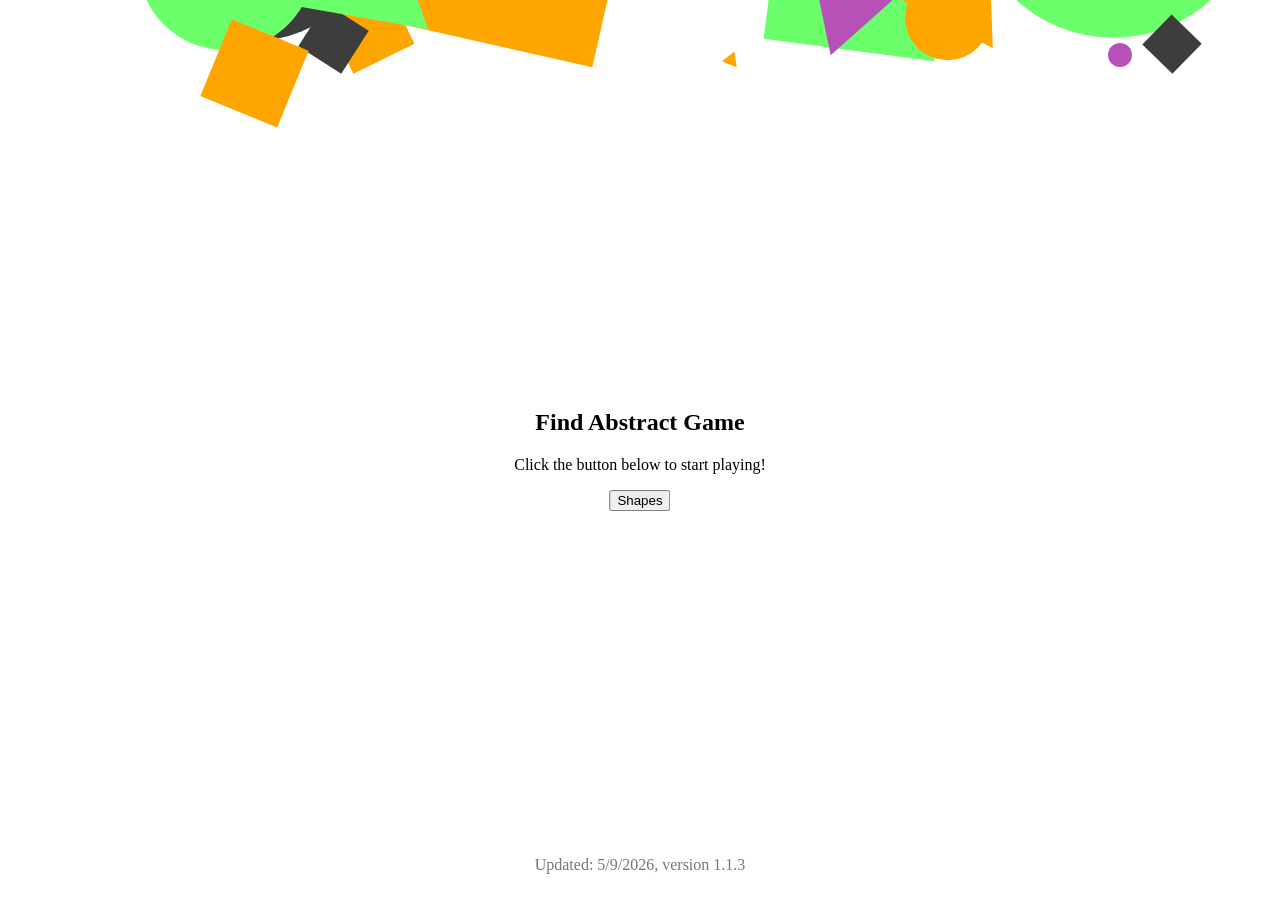
<file: index.html>
<!DOCTYPE html>
<html lang="en">
    <head>
        <meta charset="UTF-8">
        <meta name="viewport" content="width=device-width, initial-scale=1.0">
        <title>Find Abstract Game</title>
        <link rel="icon" type="image/png" href="icon.png">
        <style>
            html, body {
                margin: 0;
                padding: 0;
                width: 100%;
                height: 100%;
                overflow: hidden;
            }
            #gameCanvas {
                display: block;
                width: 100%;
                height: 100%;
            }
            nav {
                position: absolute;
                top: 50%;
                left: 50%;
                transform: translate(-50%, -50%);
                text-align: center;
                z-index: 10;
            }
            footer {
                color: #767676;
                position: absolute;
                bottom: 0;
                width: 100%;
                background-color: rgba(255, 255, 255, 0.8);
                padding: 10px 0;
                z-index: 10;
            }
        </style>

    </head>
    <body>
        <canvas id="gameCanvas"></canvas>
        <nav>
            <h1>Find Abstract Game</h1>
            <p>Click the button below to start playing!</p>
            <a href="shapes/shapes.html"><button>Shapes</button></a>
        </nav>
        <footer>
            <p id="footerText" style="text-align: center;">Updated: ${GAME_CONFIG.lastUpdate}, version ${GAME_CONFIG.version}</p>
        </footer>
    </body>
    <script type="module">
        import { GAME_CONFIG } from './config.js';

        console.log(`Game Version: ${GAME_CONFIG.version}, Last Update: ${GAME_CONFIG.lastUpdate}`);

        const footer = document.getElementById("footerText");
        footer.textContent = `Updated: ${GAME_CONFIG.lastUpdate}, version ${GAME_CONFIG.version}`;
    </script>
    <script src="base.js"></script>
</html>
    <script src="base.js"></script>
</html>
</file>
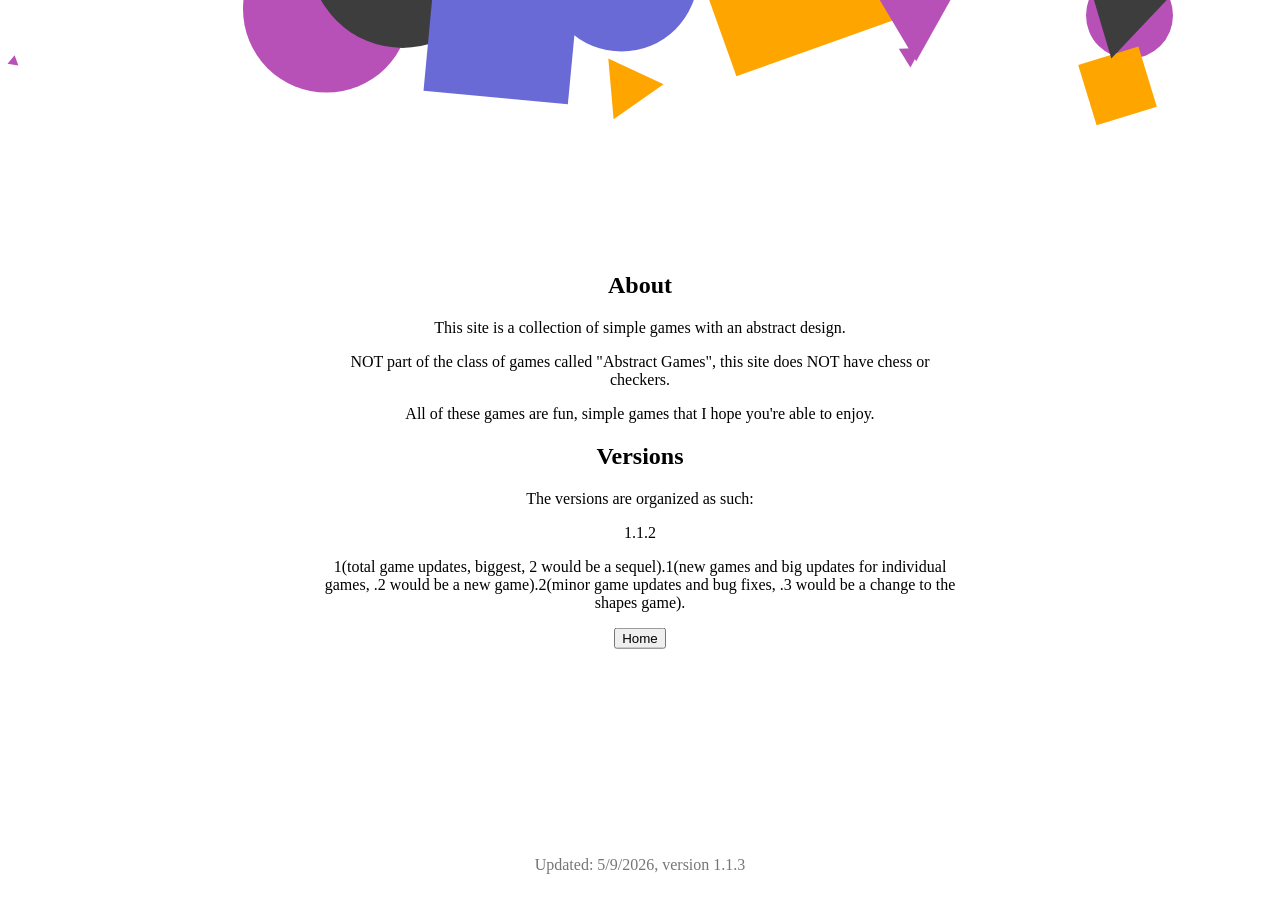
<file: about.html>
<!DOCTYPE html>
<html lang="en">
    <head>
        <meta charset="UTF-8">
        <meta name="viewport" content="width=device-width, initial-scale=1.0">
        <title>Find Abstract Game</title>
        <link rel="icon" type="image/png" href="icon.png">
        <style>
            html, body {
                margin: 0;
                padding: 0;
                width: 100%;
                height: 100%;
                overflow: hidden;
            }
            #gameCanvas {
                display: block;
                width: 100%;
                height: 100%;
            }
            nav {
                position: absolute;
                top: 50%;
                left: 50%;
                transform: translate(-50%, -50%);
                text-align: center;
                z-index: 10;
            }
            footer {
                color: #767676;
                position: absolute;
                bottom: 0;
                width: 100%;
                background-color: rgba(255, 255, 255, 0.8);
                padding: 10px 0;
                z-index: 10;
            }
        </style>

    </head>
    <body>
        <canvas id="gameCanvas"></canvas>
        <nav>
            <h1>About</h1>
            <p>This site is a collection of simple games with an abstract design.</p>
            <p>NOT part of the class of games called "Abstract Games", this site does NOT have chess or checkers.</p>
            <p>All of these games are fun, simple games that I hope you're able to enjoy.</p>
            <h2>Versions</h2>
            <p>The versions are organized as such:</p>
            <p>1.1.2</p>
            <p>1(total game updates, biggest, 2 would be a sequel).1(new games and big updates for individual games, .2 would be a new game).2(minor game updates and bug fixes, .3 would be a change to the shapes game).</p>
            <a href="index.html"><button>Home</button></a>
        </nav>
        <footer>
            <p id="footerText" style="text-align: center;">Updated: ${GAME_CONFIG.lastUpdate}, version ${GAME_CONFIG.version}</p>
        </footer>
    </body>
    <script type="module">
        import { GAME_CONFIG } from './config.js';

        console.log(`Game Version: ${GAME_CONFIG.version}, Last Update: ${GAME_CONFIG.lastUpdate}`);

        const footer = document.getElementById("footerText");
        footer.textContent = `Updated: ${GAME_CONFIG.lastUpdate}, version ${GAME_CONFIG.version}`;
    </script>
    <script src="base.js"></script>
</html>
</file>
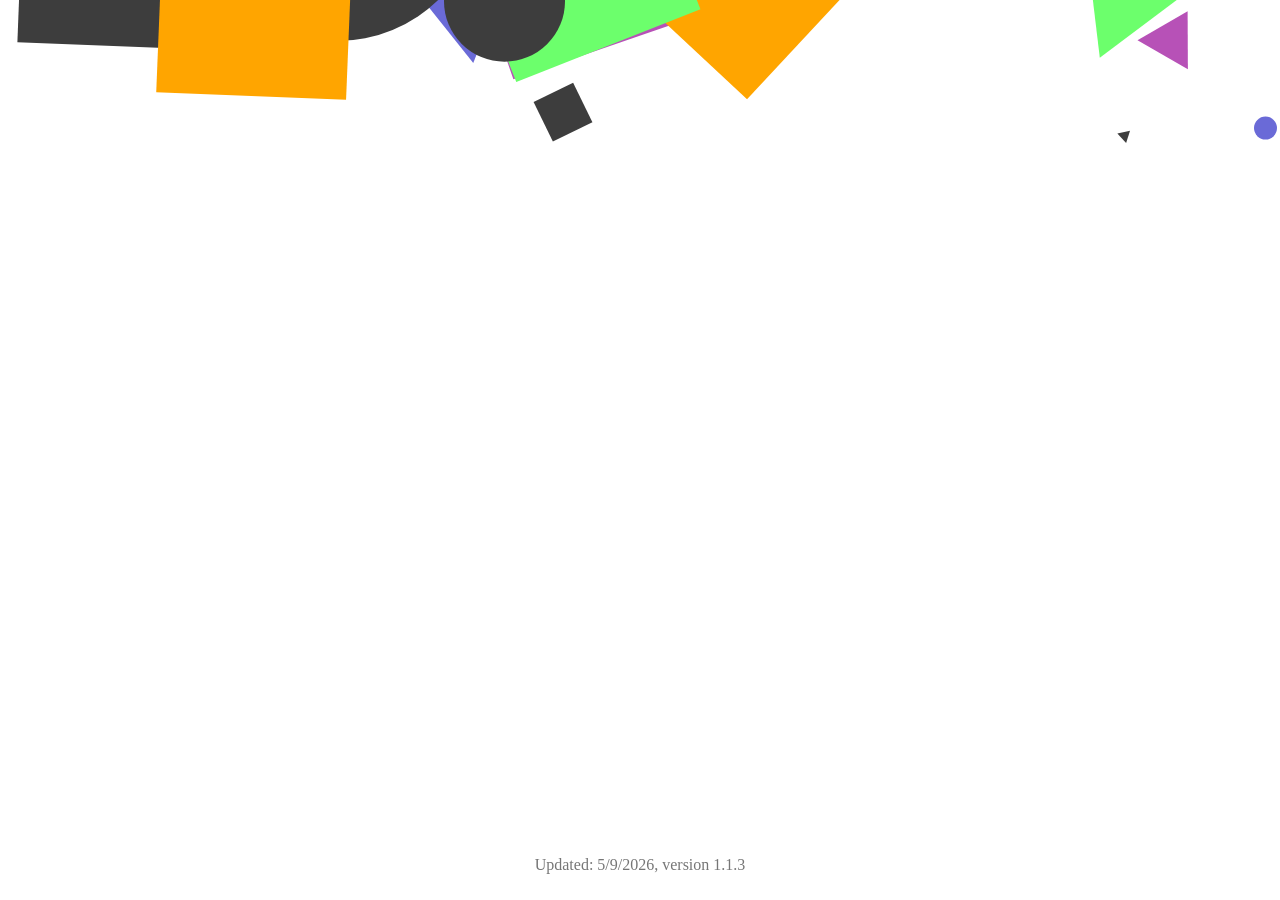
<file: format.html>
<!DOCTYPE html>
<html lang="en">
    <head>
        <meta charset="UTF-8">
        <meta name="viewport" content="width=device-width, initial-scale=1.0">
        <title>Format</title>
        <link rel="icon" type="image/png" href="icon.png">
        <style>
            html, body {
                margin: 0;
                padding: 0;
                width: 100%;
                height: 100%;
                overflow: hidden;
            }
            #gameCanvas {
                display: block;
                width: 100%;
                height: 100%;
            }
            footer {
                color: #767676;
                position: absolute;
                bottom: 0;
                width: 100%;
                background-color: rgba(255, 255, 255, 0.8);
                padding: 10px 0;
                z-index: 10;
            }
        </style>

    </head>
    <body>
        <canvas id="gameCanvas"></canvas>
        <footer>
            <p id="footerText" style="text-align: center;">Updated: ${GAME_CONFIG.lastUpdate}, version ${GAME_CONFIG.version}</p>
        </footer>
    </body>
    <script type="module">
        import { GAME_CONFIG } from './config.js';

        console.log(`Game Version: ${GAME_CONFIG.version}, Last Update: ${GAME_CONFIG.lastUpdate}`);

        // Modify this to apply to the area where you add the variables
        const footer = document.getElementById("footerText");
        footer.textContent = `Updated: ${GAME_CONFIG.lastUpdate}, version ${GAME_CONFIG.version}`;
    </script>
</html>
<script src="base.js"></script>
<!-- Change this to the js file you need -->
</html>
</file>
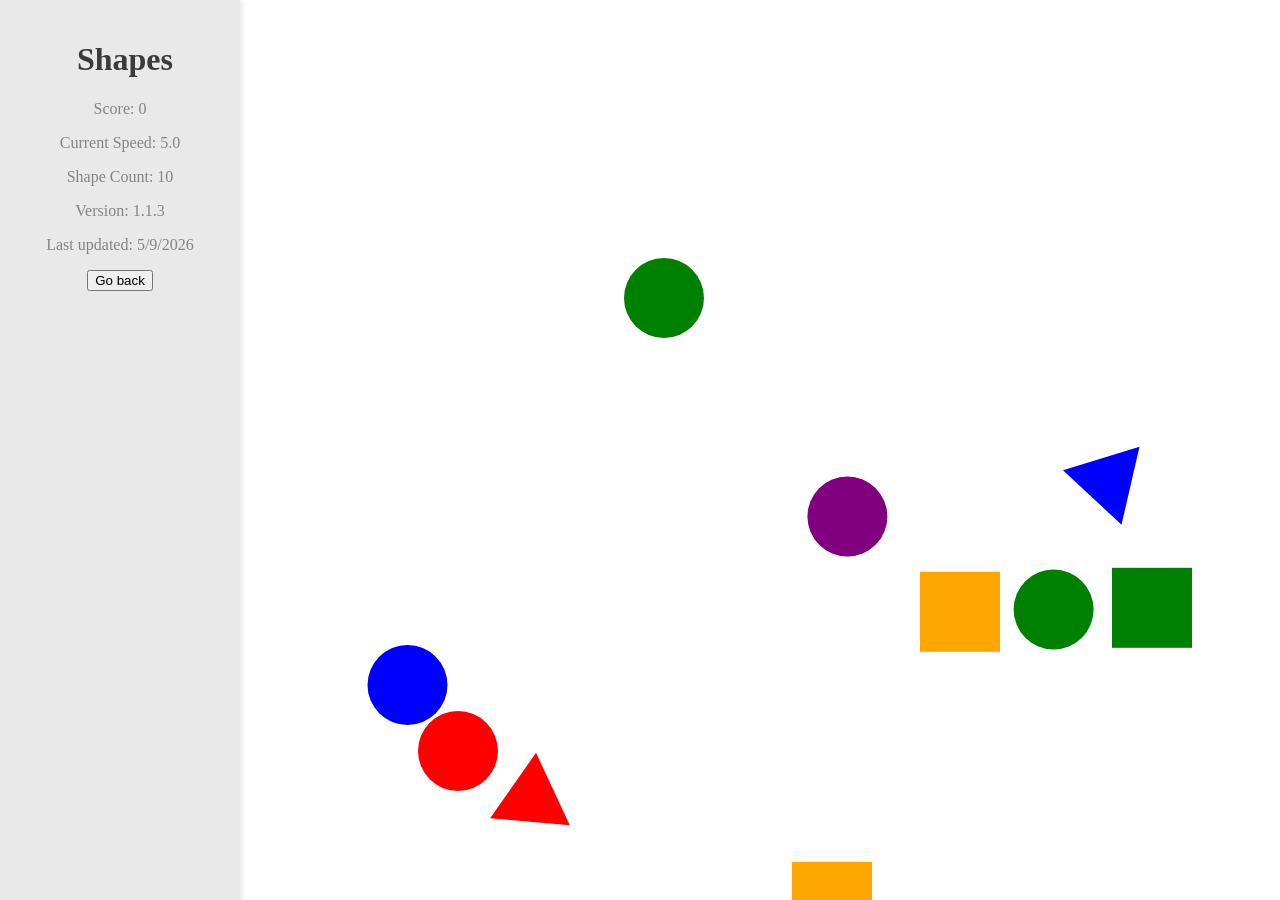
<file: shapes/shapes.html>
<!DOCTYPE html>
<html lang="en">
<head>
    <meta charset="UTF-8">
    <meta name="viewport" content="width=device-width, initial-scale=1.0">
    <title>Shapes</title>
    <link rel="icon" type="image/png" href="shapes.png">
    <link rel="stylesheet" href="shapes.css">
</head>
<body>
   <div id="sidebar">
        <h1>Shapes</h1>
        <p id = "score">Score: 0</p>
        <p id = "currentSpeed">Current Speed: 5.0</p>
        <p id = "shapeCount">Shape Count: 0</p>
        <p id = "versionText">Version: ${GAME_CONFIG.version}</p>
        <p id = "lastUpdateText">Last updated: ${GAME_CONFIG.lastUpdate}</p>
        <a href="../index.html"><button>Go back</button></a>
    </div>
   <canvas id="gameCanvas" width = "600" height = "600"></canvas>
</body>
<script type="module">
    import { GAME_CONFIG } from '../config.js';

    // Sidebar version
    document.getElementById("versionText").textContent =
        `Version: ${GAME_CONFIG.version}`;

    document.getElementById("lastUpdateText").textContent =
        `Last updated: ${GAME_CONFIG.lastUpdate}`;
</script>

<script src="shapes.js"></script>
</html>
</file>
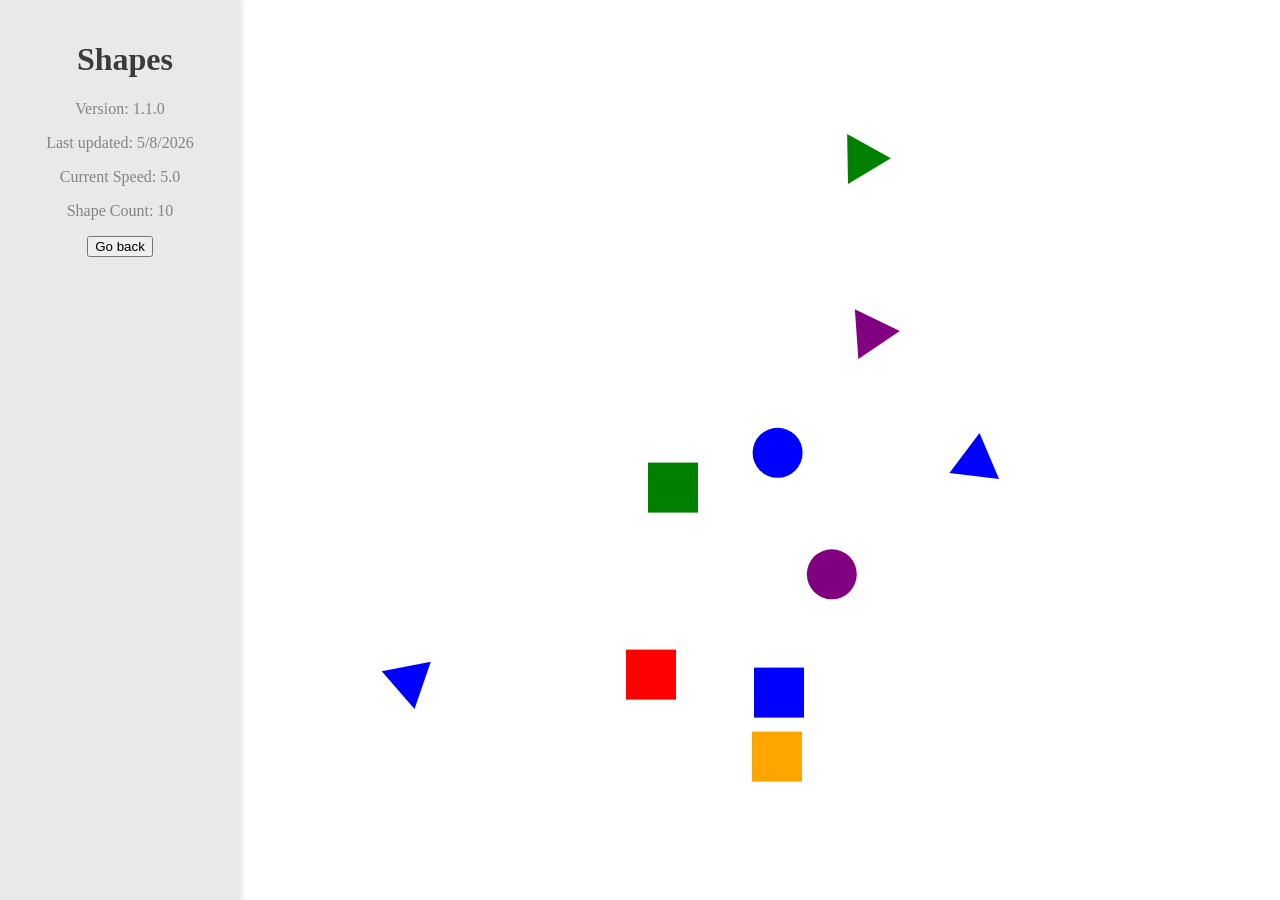
<file: abstractGame/shapes/shapes.html>
<!DOCTYPE html>
<html lang="en">
<head>
    <meta charset="UTF-8">
    <meta name="viewport" content="width=device-width, initial-scale=1.0">
    <title>Shapes</title>
    <link rel="icon" type="image/png" href="shapes.png">
    <link rel="stylesheet" href="shapes.css">
</head>
<body>
   <div id="sidebar">
        <h1>Shapes</h1>
        <p id = "versionText">Version: ${GAME_CONFIG.version}</p>
        <p id = "lastUpdateText">Last updated: ${GAME_CONFIG.lastUpdate}</p>
        <p id = "currentSpeed">Current Speed: 5.0</p>
        <p id = "shapeCount">Shape Count: 0</p>
        <a href="../index.html"><button>Go back</button></a>
    </div>
   <canvas id="gameCanvas" width = "600" height = "600"></canvas>
</body>
<script type="module">
    import { GAME_CONFIG } from '../config.js';

    // Sidebar version
    document.getElementById("versionText").textContent =
        `Version: ${GAME_CONFIG.version}`;

    document.getElementById("lastUpdateText").textContent =
        `Last updated: ${GAME_CONFIG.lastUpdate}`;
</script>

<script src="shapes.js"></script>
</html>
</file>
<file: shapes/shapes.css>
body {
    color: #000000;
    text-align: center;
    margin-top: 2%;
    margin-left: 220px; /* Adjust for sidebar width */
    overflow: hidden;
}

#sidebar {
    z-index:200;
    text-align: center;
    position: fixed;
    left: 0;
    top: 0;
    width: 200px;
    height: 100%;
    background-color: #e9e9e9;
    padding: 20px;
    box-shadow: 2px 0 5px rgba(0,0,0,0.1);
    color: #848484;
}

#sidebar h1 {
    margin-left: 10px;
    color: #3b3b3b;
}

#gameCanvas {
    display: block;
    position: fixed;
    left: 200px;
    top: 0;
    width: calc(100% - 200px);
    height: 100%;
    z-index: 100;

}

/* Global */
footer {
    color: #767676;
    position: absolute;
    bottom: 0;
    width: 100%;
    background-color: rgba(255, 255, 255, 0.8);
    padding: 10px 0;
    z-index: 10;
}
</file>
<file: abstractGame/shapes/shapes.css>
body {
    color: #000000;
    text-align: center;
    margin-top: 2%;
    margin-left: 220px; /* Adjust for sidebar width */
    overflow: hidden;
}

#sidebar {
    z-index:200;
    text-align: center;
    position: fixed;
    left: 0;
    top: 0;
    width: 200px;
    height: 100%;
    background-color: #e9e9e9;
    padding: 20px;
    box-shadow: 2px 0 5px rgba(0,0,0,0.1);
    color: #848484;
}

#sidebar h1 {
    margin-left: 10px;
    color: #3b3b3b;
}

#gameCanvas {
    display: block;
    position: fixed;
    left: 200px;
    top: 0;
    width: calc(100% - 200px);
    height: 100%;
    z-index: 100;

}

/* Global */
footer {
    color: #767676;
    position: absolute;
    bottom: 0;
    width: 100%;
    background-color: rgba(255, 255, 255, 0.8);
    padding: 10px 0;
    z-index: 10;
}
</file>
